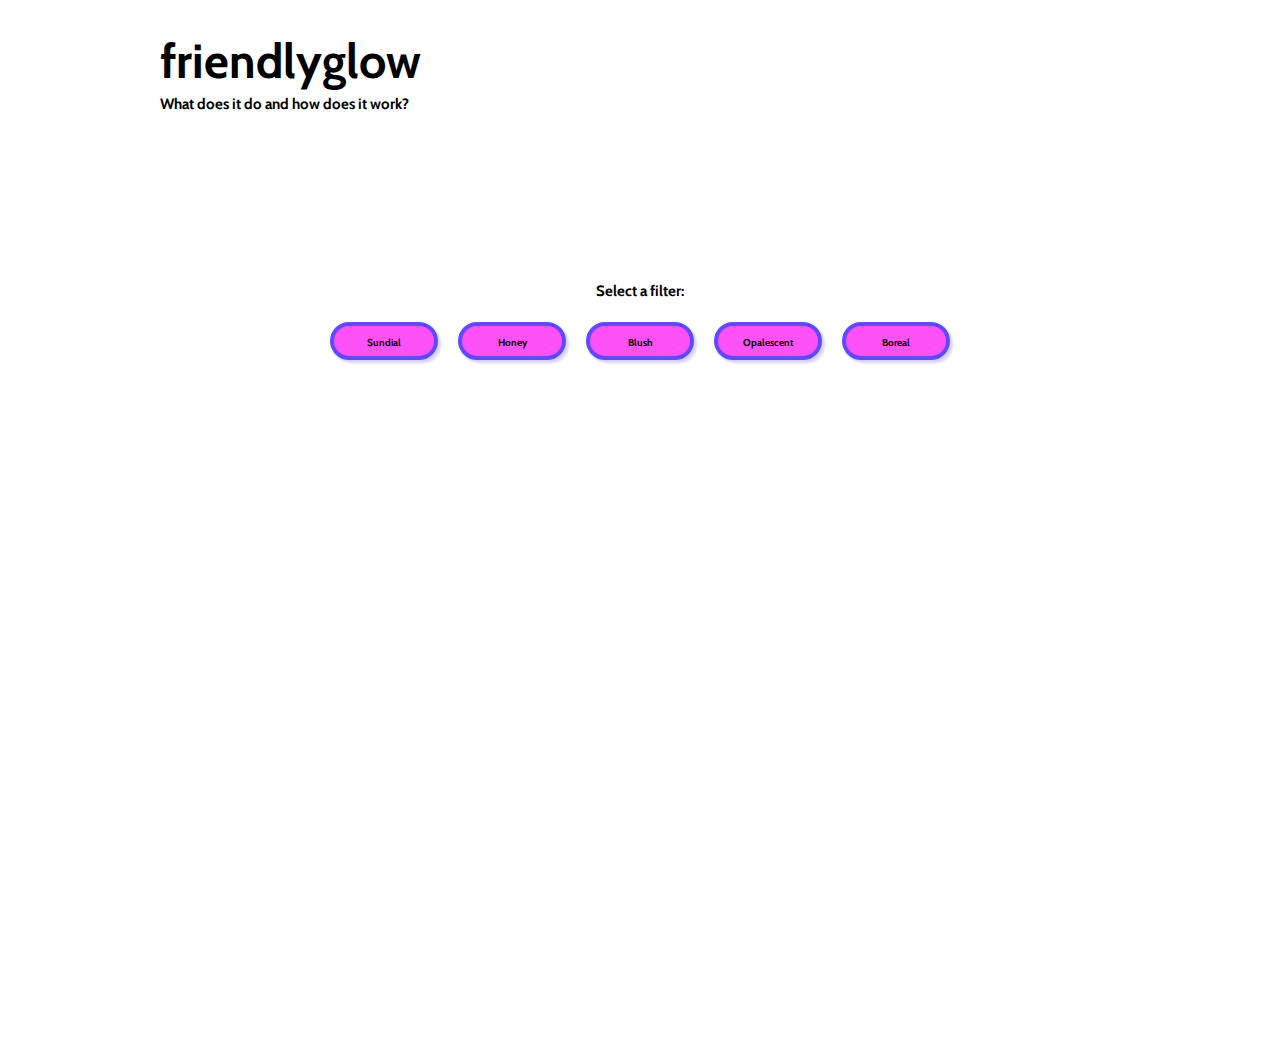
<file: index.html>
<!DOCTYPE html>
<html>
	<head>
		<title>friendlyglow</title>
		<link rel="stylesheet" type="text/css" href="css/main.css">
		<link href='http://fonts.googleapis.com/css?family=Cabin:500,700' rel='stylesheet' type='text/css'>
		</head>
	<body>
		<div class="container">
			<div class="header">
				<h1> friendlyglow </h1>
			</div>
			<div class="about">
				<h2><a href="about/index.html">What does it do and how does it work?</a></h2>
				</div>
				<h2><center>Select a filter: </center></h2>
				<div class="buttons">
				<div class="bright">
					<h3><a href="bright/index.html">Sundial</a></h3>
				</div>
				<div class="indoors">
				<h3><a href="indoors/index.html">Honey</a></h3>
				</div>
				<div class="mid">
				<h3><a href="mid/index.html">Blush</a></h3>
				</div>
				<div class="low">
				<h3><a href="low/index.html">Opalescent</a></h3>
				</div>
				<div class="dark">
				<h3><a href="dark/index.html">Boreal</a></h3>
				</div>
			</div>
		</div>

	</body>
</html>
</file>
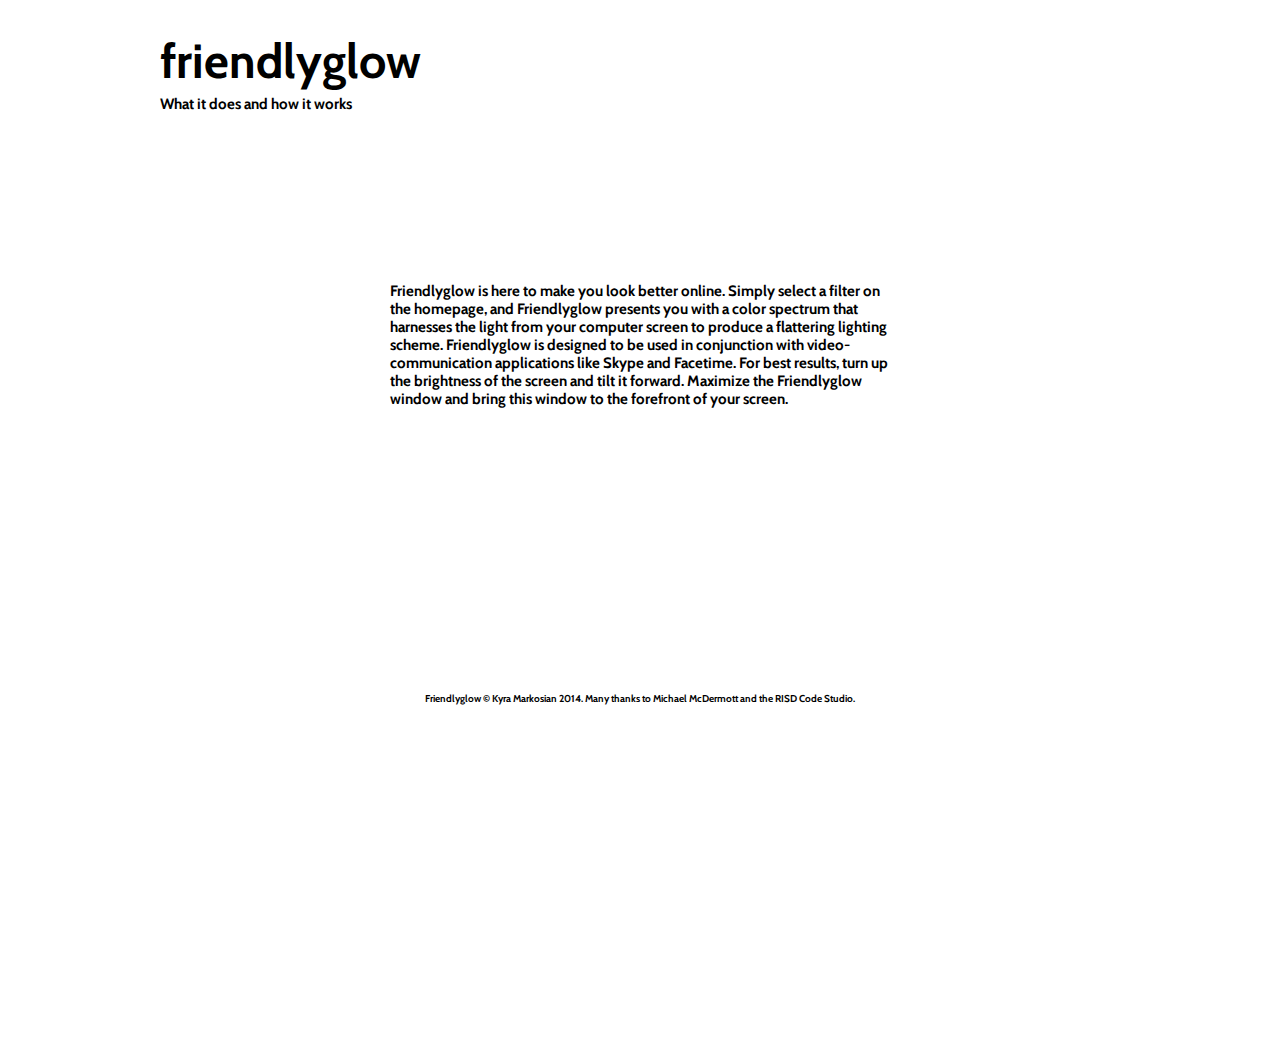
<file: about/index.html>
<!DOCTYPE html>
<html>
	<head>
		<title>friendlyglow</title>
		<link rel="stylesheet" type="text/css" href="../css/main.css">
		<link href='http://fonts.googleapis.com/css?family=Cabin:500,700' rel='stylesheet' type='text/css'>
		</head>
	<body>
		<div class="container">
			<div class="header">
				<h1><a href="../index.html">friendlyglow</a></h1>

			</div>
			<div class="about"> 
				<h2> What it does and how it works </h2>
			</div>
			<div class="explain">
			<h2> Friendlyglow is here to make you look better online. Simply select a filter on the homepage, and Friendlyglow presents you with a color spectrum that harnesses the light from your computer screen to produce a flattering lighting scheme. Friendlyglow is designed to be used in conjunction with video-communication applications like Skype and Facetime. For best results, turn up the brightness of the screen and tilt it forward. Maximize the Friendlyglow window and bring this window to the forefront of your screen.</h2>
			</div>
			<div class="thanks">
			<h3> Friendlyglow &copy; Kyra Markosian 2014. Many thanks to Michael McDermott and the RISD Code Studio. </h3>
			</div>
		</div>

	</body>
</html>
</file>
<file: css/main.css>
body {
	background-color: #ffffff;
	font-family: 'Cabin', sans-serif;
}

img {
	max-width: 100%;
}
.darkbg {
	background: url(../images/boreal.jpg) no-repeat top left;
	background-size: 100%;
}

.brightbg {
	background: url(../images/sundial.jpg) no-repeat top left;
	background-size:  100%;
}

.indoorsbg {
	background: url(../images/honey.jpg) no-repeat top left;
	background-size: 100%;
}

.lowbg {
	background: url(../images/opalescent.jpg) no-repeat top left;
	background-size: 100%;
}

.midbg {
	background: url(../images/blush.jpg) no-repeat top left;
	background-size: 100%;
}

.container {
	width: 960px;
	height: 1000px;
	background-color: white;
	margin: 0 auto;
}
.header {
	width: 750px;
	height: 50px;
	background-color: #ffffff;
	margin: left;

}

.about {
	width: 250px;
	height: 175px;
	background-color: #ffffff;
	margin: left;
	text-align: left;

}


.image {
	width: 100%;
}
.buttons {
	width:640px;
	height: 30px;
	margin: 0 auto;
}

.bright {
	width: 100px;
	height: 30px;
	background-color: #ff51f8;
	margin: 10px;
	float: left;
	border-radius: 25px;
	border: 4px solid;
	border-color: #6149ff;
	box-shadow: 3px 3px 3px #d6d0ff;

}

.indoors {
	width: 100px;
	height: 30px;
	background-color: #ff51f8;
	margin: 10px;
	float: left;
	border-radius: 25px;
	border: 4px solid;
	border-color: #6149ff;
	box-shadow: 3px 3px 3px #d6d0ff;
}


.mid {
	width: 100px;
	height: 30px;
	background-color: #ff51f8;
	margin: 10px;
	float: left;
	border-radius: 25px;
	border: 4px solid;
	border-color: #6149ff;
	box-shadow: 3px 3px 3px #d6d0ff;
}

.low {
	width: 100px;
	height: 30px;
	background-color: #ff51f8;
	margin: 10px;
	float: left;
	border-radius: 25px;
	border: 4px solid;
	border-color: #6149ff;
	box-shadow: 3px 3px 3px #d6d0ff;
}

.dark {
	width: 100px;
	height: 30px;
	background-color: #ff51f8;
	margin: 10px;
	float: left;
	border-radius: 25px;
	border: 4px solid;
	border-color: #6149ff;
	box-shadow: 3px 3px 3px #d6d0ff;
}

.explain {
	width: 500px;
	height: 400px;
	background-color: white;
	text-align: left;
	float: center;
	margin: 0 auto;

}

h1 {
	font-weight: 700;
	font-size: 48px;


}

h2 { font-size: 15px;
	
	}

h3 {
	font-size: 10px;
	text-align: center;
}

/* unvisited link */
a:link, a:visited {
    text-decoration: none;
    color:black;
}

/* mouse over link */
a:hover, a:active {
    color: blue;
    text-decoration: none;
}
</file>
